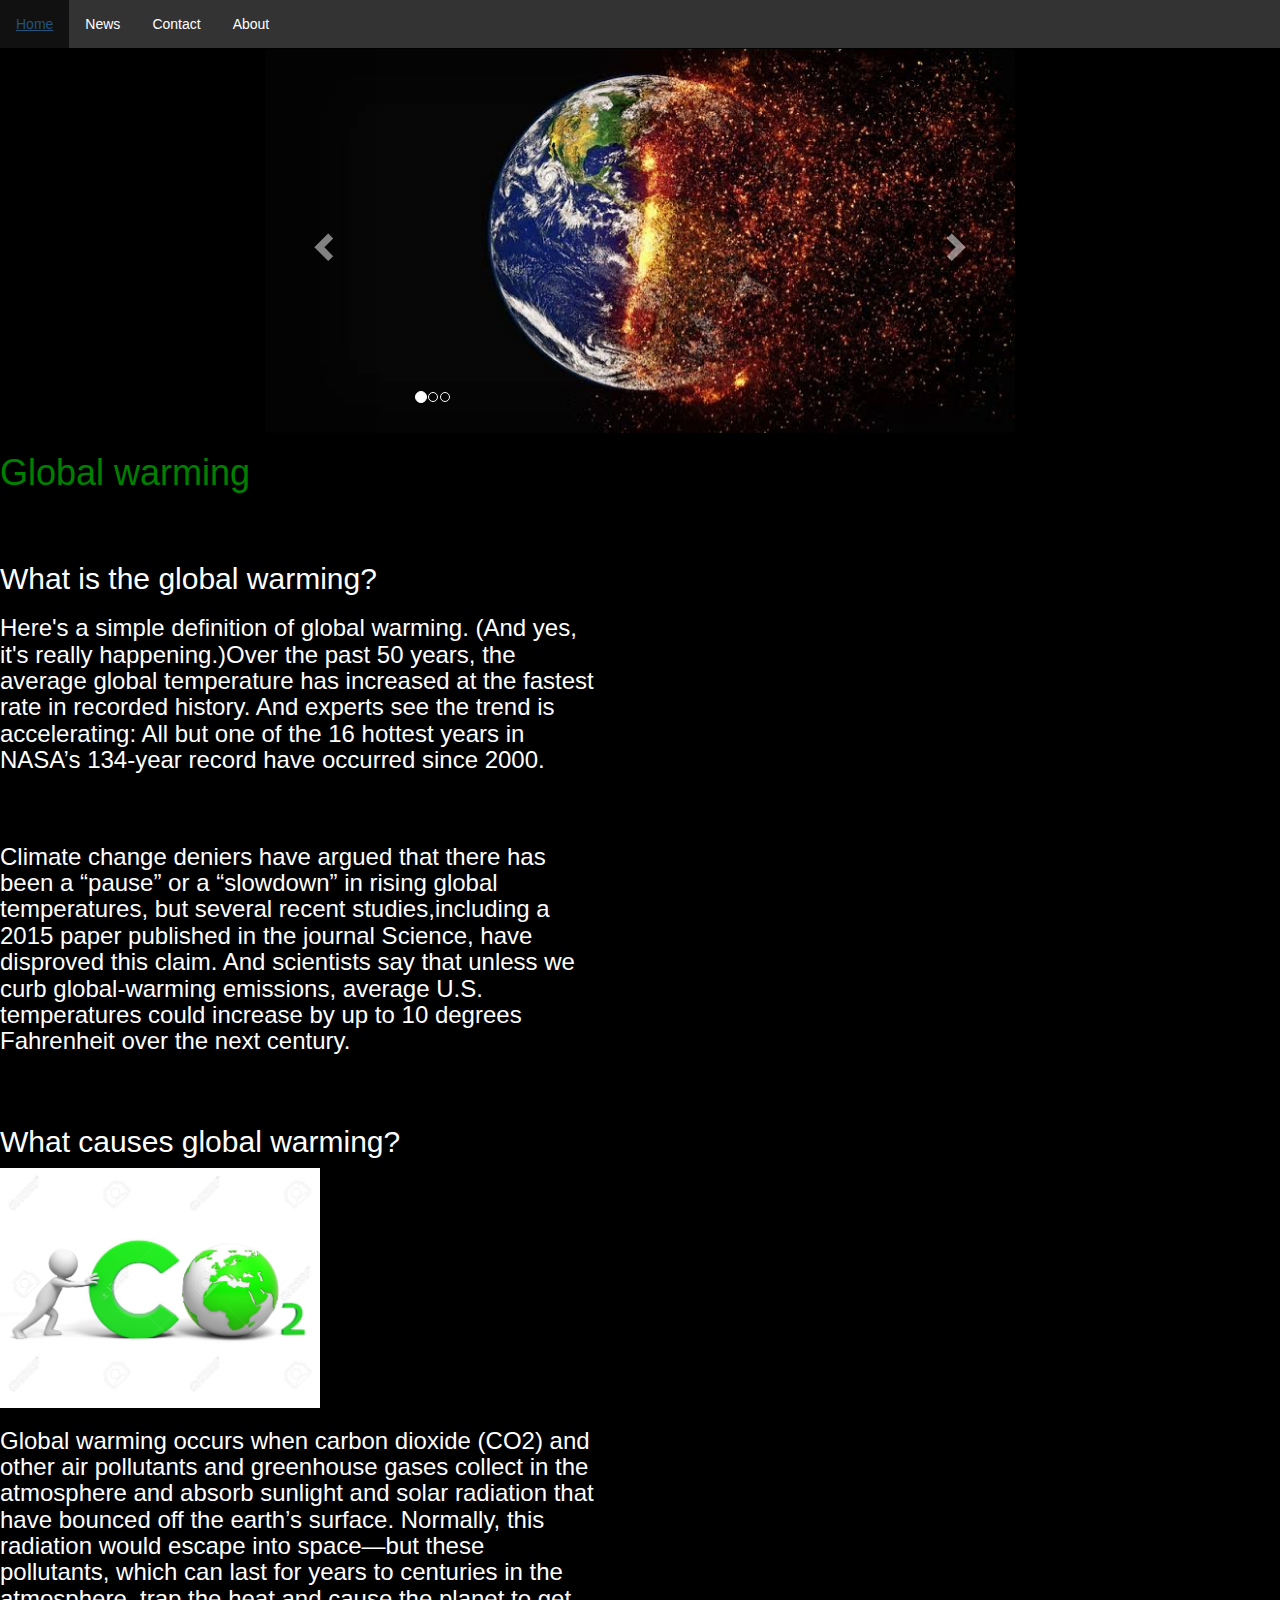
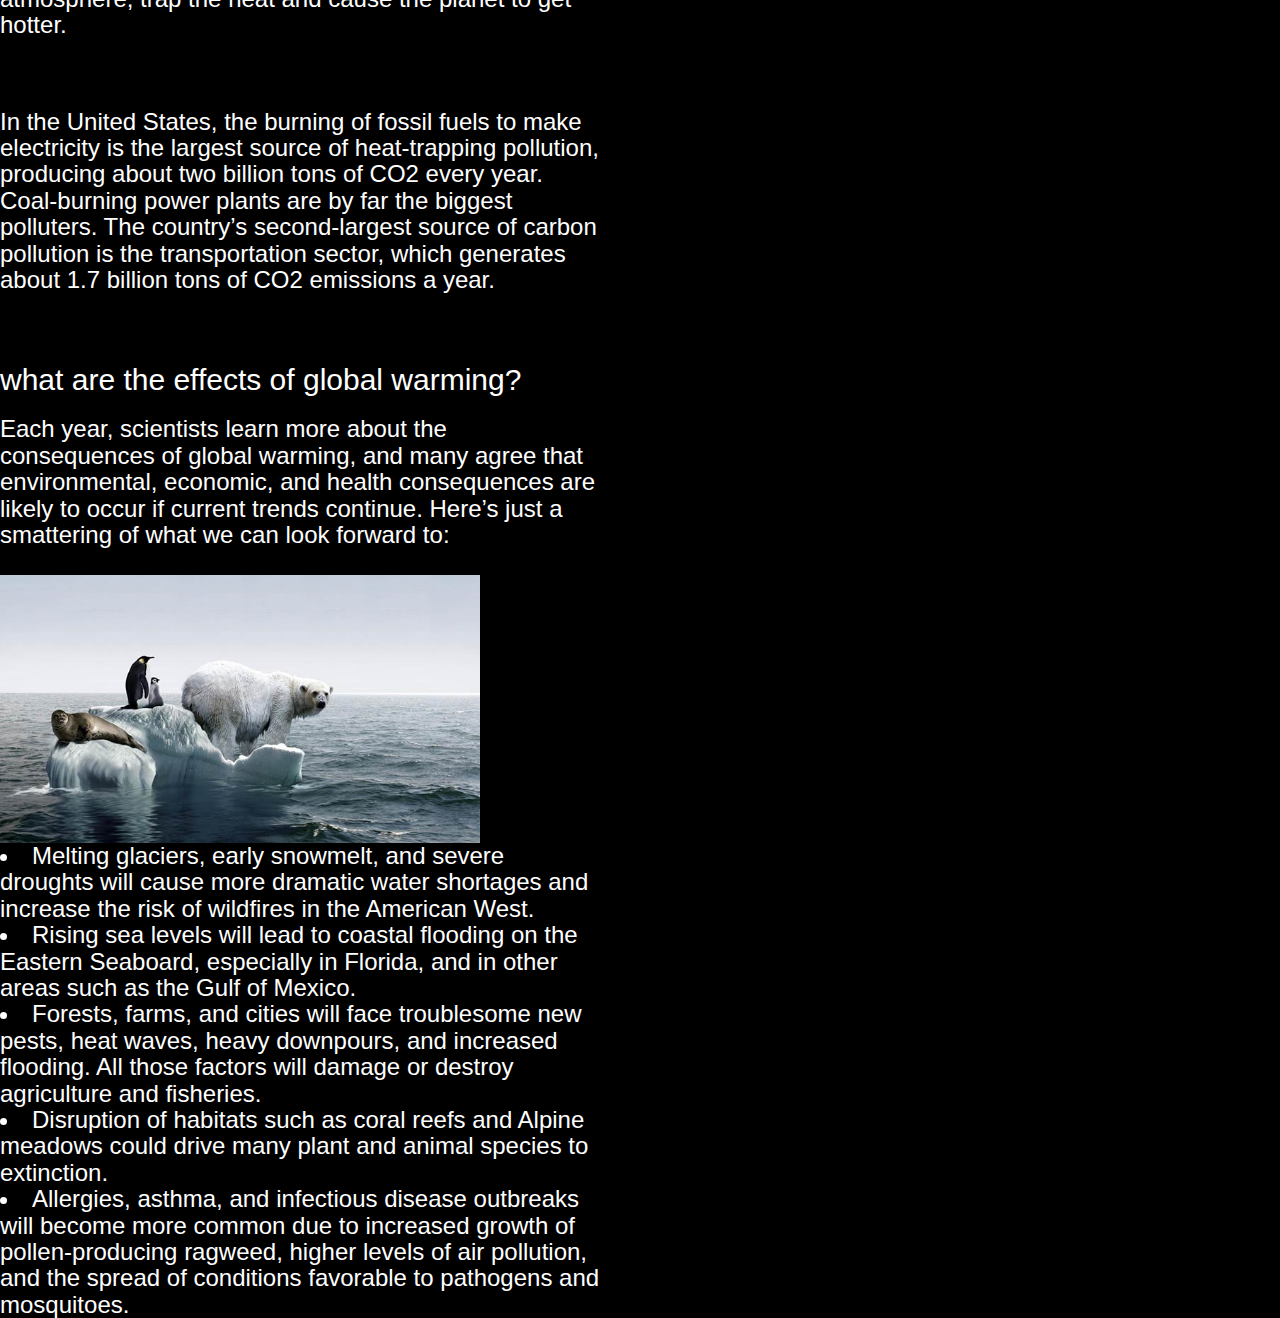
<file: index.html>
<html>
  <head>
      <title> Global warming </title>
      <!-- Latest compiled and minified CSS -->
      <link rel="stylesheet" href="https://maxcdn.bootstrapcdn.com/bootstrap/3.4.0/css/bootstrap.min.css">

      <!-- jQuery library -->
      <script src="https://ajax.googleapis.com/ajax/libs/jquery/3.4.1/jquery.min.js"></script>

      <!-- Latest compiled JavaScript -->
      <script src="https://maxcdn.bootstrapcdn.com/bootstrap/3.4.0/js/bootstrap.min.js"></script>

      <link rel="stylesheet" href="css/styles.css">


  </head>

  <body>

        <ul>
      <li><a href="index.html">Home</a></li>
      <li><a href="news.asp">News</a></li>
      <li><a href="contact.asp">Contact</a></li>
      <li><a href="about.html">About</a></li>
    </ul>



        <div class="container">
          <div class="row">
            <div class="col-md-12">

          </div>

          </div>
        </div>

        <div class="container">
          <div class="row">
            <div class="col-md-2 col-sm-4">

            </div>
            <div class="col-md-8 col-sm-4">

                <div id="myCarousel" class="carousel slide" data-ride="carousel" style="width:750px">
                  <!-- Indicators -->
                  <ol class="carousel-indicators">
                    <li data-target="#myCarousel" data-slide-to="0" class="active"></li>
                    <li data-target="#myCarousel" data-slide-to="1"></li>
                    <li data-target="#myCarousel" data-slide-to="2"></li>
                  </ol>

                  <!-- Wrapper for slides -->
                  <div class="carousel-inner">
                    <div class="item active">
                      <img src="Images/Earth is melting.jpg" alt="Los Angeles" width="100%">
                    </div>

                    <div class="item">
                      <img src="Images/comparison.jpg" alt="Chicago" width="100%">
                    </div>

                    <div class="item">
                      <img src="Images/Climate change.jpg" alt="New York" width="100%">
                    </div>
                  </div>

                  <!-- Left and right controls -->
                  <a class="left carousel-control" href="#myCarousel" data-slide="prev">
                    <span class="glyphicon glyphicon-chevron-left"></span>
                    <span class="sr-only">Previous</span>
                  </a>
                  <a class="right carousel-control" href="#myCarousel" data-slide="next">
                    <span class="glyphicon glyphicon-chevron-right"></span>
                    <span class="sr-only">Next</span>
                  </a>
                </div>



            </div>
            <div class="col-md-2 col-sm-4">

            </div>
             </div>
              </div>


         <h1 class="green"> Global warming </h1>
        <br>
      </br>

      <h2> What is the global warming? <h2>

      <div>
      </div>

      <h3> Here's a simple definition of global warming.
        (And yes, it's really happening.)Over the past 50 years,
        the average global temperature has increased at the fastest rate in recorded history.
         And experts see the trend is accelerating: All but one of the 16 hottest years in NASA’s 134-year record have occurred since 2000.
       </h3>
         <br>
          </br>
         <h3>  Climate change deniers have argued that there has been a “pause” or a “slowdown” in rising global temperatures,
          but several recent studies,including a 2015 paper published in the journal Science, have disproved this claim.
          And scientists say that unless we curb global-warming emissions,
         average U.S. temperatures could increase by up to 10 degrees Fahrenheit over the next century.</h3>

        <br> </br>

      <h2> What causes global warming? </h2>
    <div>
      </div>

      <img src="Images/co2.jpg" width="25%"

      <br> </br>



        <h3> Global warming occurs when carbon dioxide (CO2) and other air pollutants and greenhouse gases collect in the atmosphere and absorb sunlight and
        solar radiation that have bounced off the earth’s surface. Normally, this radiation would escape into space—but these pollutants,
        which can last for years to centuries in the atmosphere, trap the heat and cause the planet to get hotter.</h3>

      <br> </br>

      <h3> In the United States, the burning of fossil fuels to make electricity is the largest source of heat-trapping pollution,
       producing about two billion tons of CO2 every year. Coal-burning power plants are by far the biggest polluters.
       The country’s second-largest source of carbon pollution is the transportation sector, which generates about 1.7 billion tons of CO2 emissions a year.</h3>

      <br> </br>

     <h2> what are the effects of global warming? </h2>

       <div>
        </div>
           <h3> Each year, scientists learn more about the consequences of global warming, and many agree that environmental, economic,
           and health consequences are likely to occur if current trends continue.
            Here’s just a smattering of what we can look forward to:

            <br> </br>


            <img  class="Animals"src="Images/Animals.jpg" width="80%"


        <ul>

              <li> Melting glaciers, early snowmelt, and severe droughts will cause more dramatic water shortages and
            increase the risk of wildfires in the American West.</li>


             <li> Rising sea levels will lead to coastal flooding on the Eastern Seaboard,
            especially in Florida, and in other areas such as the Gulf of Mexico.</li>


            <li> Forests, farms, and cities will face troublesome new pests, heat waves, heavy downpours,
             and increased flooding. All those factors will damage or destroy agriculture and fisheries.</li>


             <li> Disruption of habitats such as coral reefs and Alpine meadows could drive many plant and animal species to extinction.</li>



            <li> Allergies, asthma, and infectious disease outbreaks will become more common due to increased growth of pollen-producing ragweed,
             higher levels of air pollution, and the spread of conditions favorable to pathogens and mosquitoes. </li> </h3>

             <br> <br>

           </br> </br>
           <div> </div>




      <div>
      </div>


      </div>

  </body>
</html>
</file>
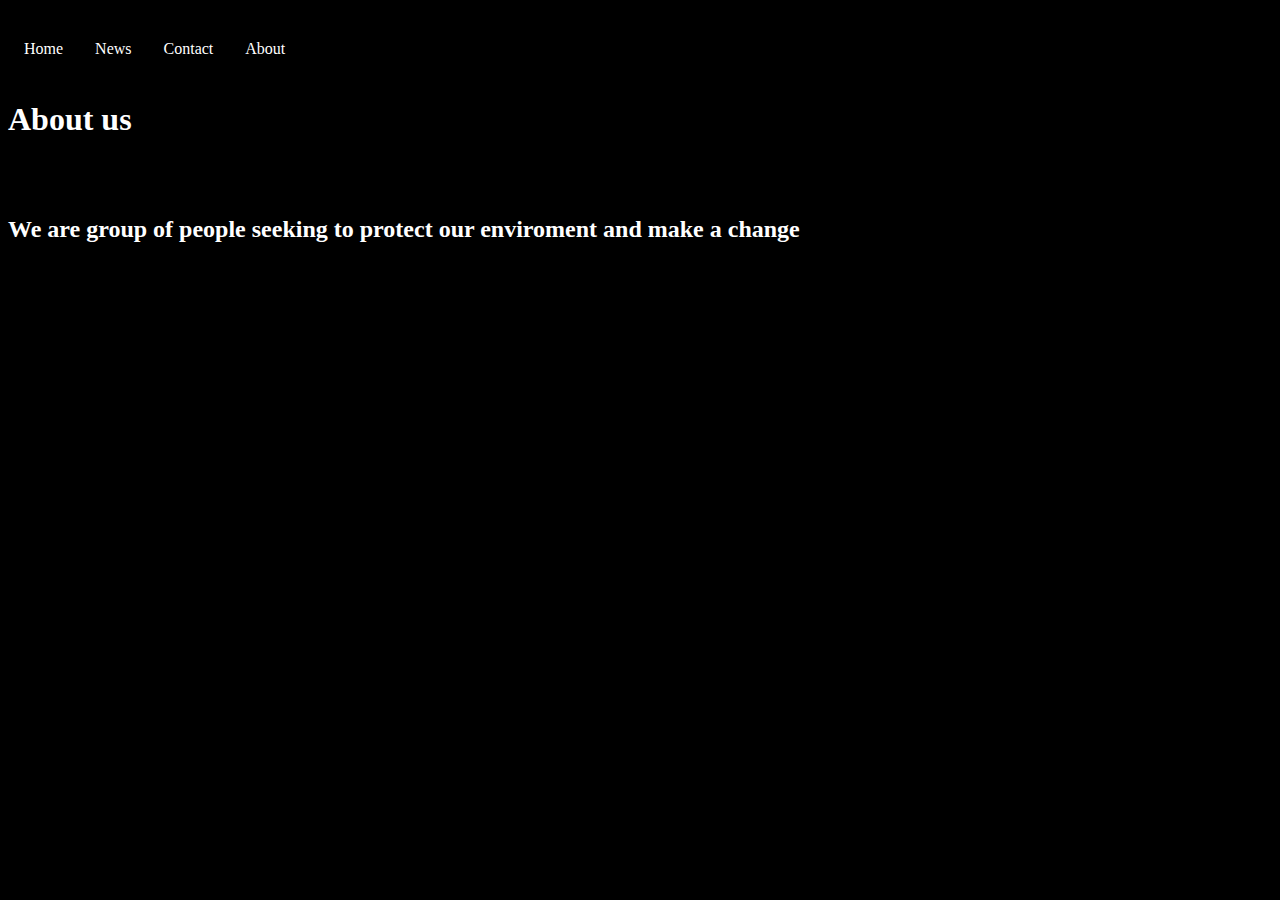
<file: about.html>
<html>
<title> Global warming </title>
<head>   <link rel="stylesheet" href="css/styles.css">
</head>
<body>
<li><a href="index.html">Home</a></li>
<li><a href="news.asp">News</a></li>
<li><a href="contact.asp">Contact</a></li>
<li><a href="about.html">About</a></li>
</ul>


<br> <br> </br> </br>


<h1> About us </h1>
<br> </br>

<h2> We are group of people seeking to protect our enviroment and make a change </h2>

</body>
</html>
</file>
<file: css/styles.css>
body {
   background-color: black;
 }
h1, h2, h3{
  color: white;
}
h3{
  width: 600px;
  text-align: inherit;
}
h2 {
  margin: left;
}
inner>.item>img {
    line-height: 1;
    min-width: 100%;
    height: 700px;
    size: cover;
    object-fit: cover;
}



 {
   text-emphasis-color: white;
 }

ul {
  list-style-type: none;
  margin: 0;
  padding: 0;
  overflow: hidden;
  background-color: #333;
}

li {
  float: left;
}

li a {
  display: block;
  color: white;
  text-align: center;
  padding: 14px 16px;
  text-decoration: none;
}

/* Change the link color to #111 (black) on hover */
li a:hover {
  background-color: #111;
}


 .green{

  color: green;
  text-align: left;
}
.Animas{
  : right;
}

.h2 {
  color: green;
}
</file>
